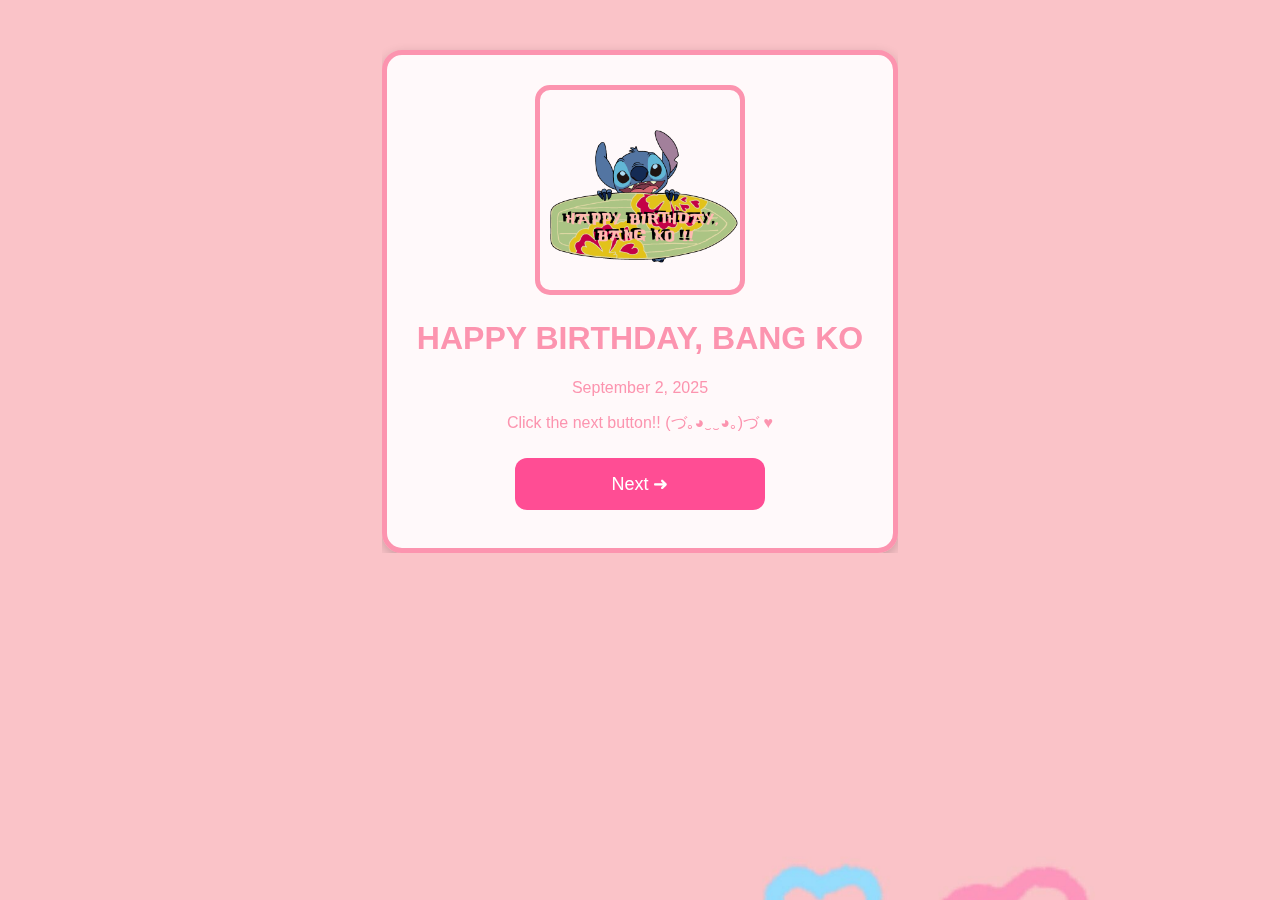
<file: index.html>
<!DOCTYPE html>
<html lang="en">
<head>
  <meta name="viewport" content="width=device-width, initial-scale=1.0">
  <meta charset="UTF-8">
  <title>Happy Birthday, Bang ko</title>
  <link rel="stylesheet" href="style.css">
</head>
<body>

  <!-- Background picture-->
  <div class="background"></div>


  <!-- Card content -->
  <div class="card">
    <img src="images/stitch_ happy_birthday.png" alt="Bang 1" class="bang-img">
    <h1>HAPPY BIRTHDAY, BANG KO</h1>
    <p>September 2, 2025</p>
    <p>Click the next button!! (づ｡◕‿‿◕｡)づ ♥</p>
    <a href="page2.html"><button>Next ➜</button></a>
  </div>
</body>
</html>
</file>
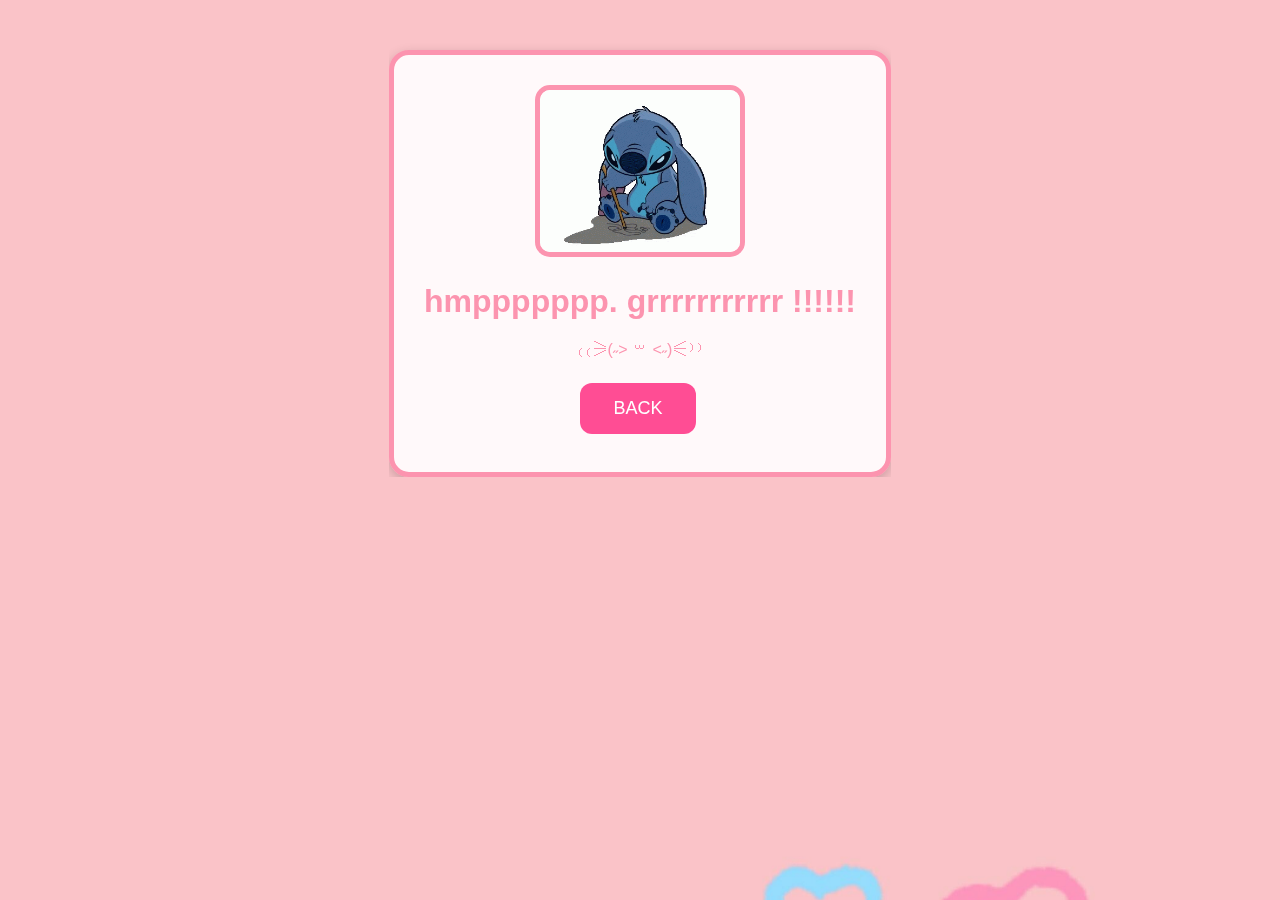
<file: page4.html>
<!DOCTYPE html>
<html lang="en">
<head>
  <meta name="viewport" content="width=device-width, initial-scale=1.0">
  <meta charset="UTF-8">
  <title>Page 2</title>
  <link rel="stylesheet" href="style.css">
</head>
<body>

   <!-- Background picture-->
  <div class="background"></div>
 
  <!-- Background picture-->
  <div class="card">
  <img src="GIF/stitch_sad.gif" alt="Bang 4" class="bang-img">
  <h1>hmppppppp. grrrrrrrrrrr !!!!!!</h1>
  <p>₍₍⚞(˶˃ ꒳ ˂˶)⚟⁾⁾</p>

  <div class="button-group">
    <a href="page2.html"><button>BACK</button></a>
  </div>
</div>
</body>
</html>
</file>
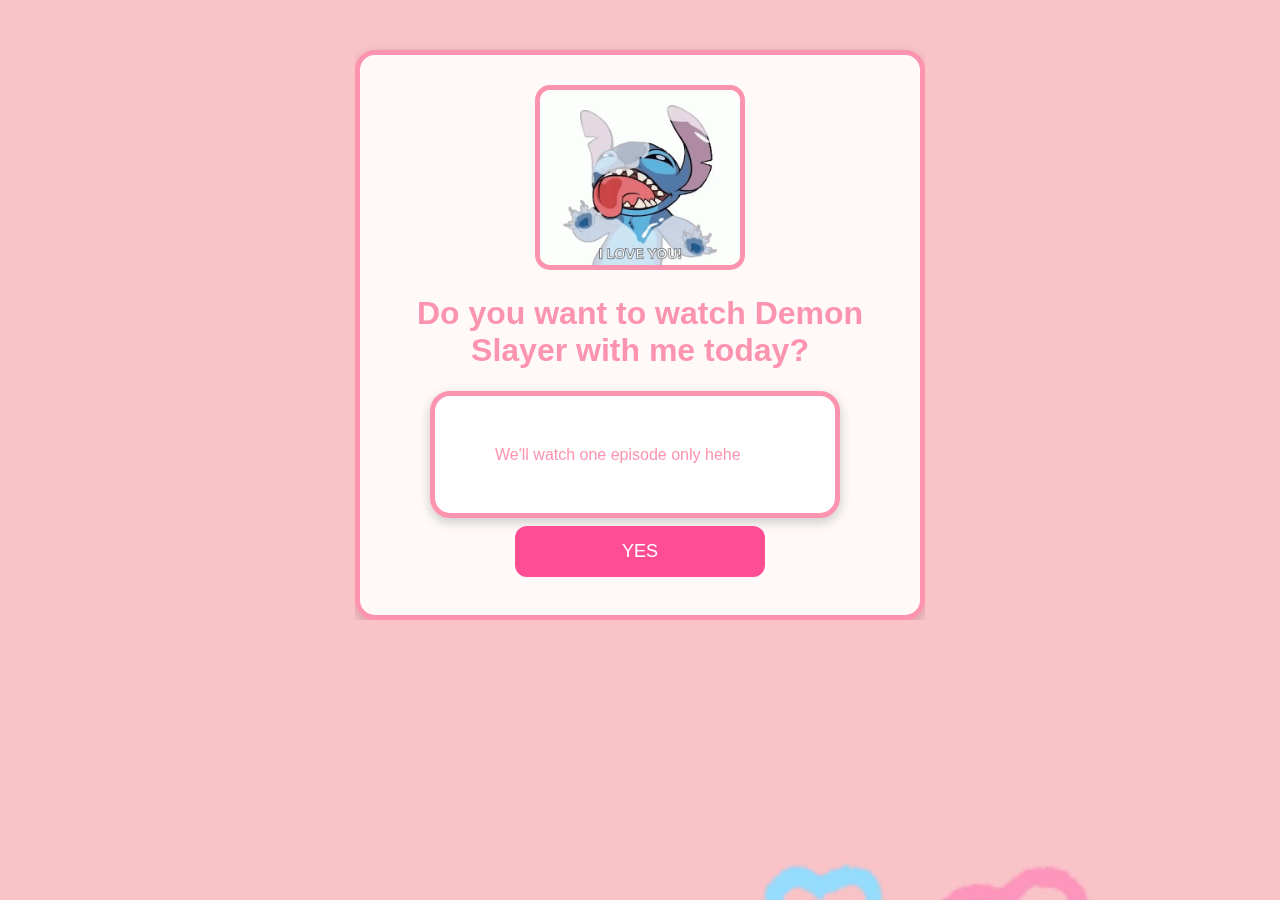
<file: page5.html>
<!DOCTYPE html>
<html lang="en">
<head>
  <meta name="viewport" content="width=device-width, initial-scale=1.0">
  <meta charset="UTF-8">
  <title>Page 3</title>
  <link rel="stylesheet" href="style.css">
</head>
<body>

   <!-- Background picture-->
  <div class="background"></div>

  <div class="card">
    <img src="GIF/stitch_ILY.gif" alt="Bang 3" class="bang-img">
    <h1>Do you want to watch Demon Slayer with me today?</h1>
    <div class="card2">
      <p class="p2">We'll watch one episode only hehe</p>
      
    </div>
    <a href="page6.html"><button class="button3">YES</button></a>
    
  </div>
</body>
</html>
</file>
<file: style.css>
html, body {
  min-height: 100%;   /* allow it to grow */
  margin: 0;
  font-family: Arial, sans-serif;
  text-align: center;

  display: flex;
  justify-content: center;
  align-items: flex-start;  /* content starts from top */
  overflow-y: auto;         /* enable vertical scroll */
}


/* Background image */
.background {
  position: fixed;
  top: 0;
  left: 0;
  width: 100%;
  height: 100%;
  background: url("images/stitch_background.jpg") no-repeat center center fixed;
  background-size: cover;
  z-index: -1; /* pushes it BEHIND the card */
}

/* Card styling */
.card {
  background: rgba(255, 255, 255, 0.9);
  border-radius: 20px;
  padding: 30px;
  max-width: 500px;
  width: 90%;
  box-shadow: 0 4px 12px rgba(0,0,0,0.2);
  border: 5px solid #fc94af;

  margin-top: 50px;
}

.card2 {
  background: rgba(255, 255, 255, 0.9);
  border-radius: 20px;
  padding: 30px;
  max-width: 500px;
  width: 68%;
  box-shadow: 0 4px 12px rgba(0,0,0,0.2);
  border: 5px solid #fc94af;
  margin-left: 40px;

   text-align: left;
}

.card2 .p1 {
  text-align: left;   /* keep left alignment */
  text-indent: 40px;  /* indent first line */
  line-height: 1.6;   /* nicer spacing for readability */
}

.card2 .p2 {
  text-align: left;   /* keep left alignment */
  margin-left: 30px;
  line-height: 1.6;   /* nicer spacing for readability */
}


.bang-img {
  width: 100%;
  max-width: 200px;
  height: auto;
  border-radius: 15px;
  border: 5px solid #fc94af;
}


h1, p {
  color: #fc94af;
}

button {
  margin: 8px;
  padding: 15px 25px;
  font-size: 18px;
  border-radius: 12px;
  border: none;
  cursor: pointer;
  background-color: #ff4d94;
  color: white;
  width: 100%;       /* Full width on phone */
  max-width: 250px;  /* Don’t stretch too much */
}


button:hover {
  background-color: #e63978;
  
}

.button3 {
  margin: 8px;
  padding: 15px 25px;
  font-size: 18px;
  border-radius: 12px;
  border: none;
  cursor: pointer;
  background-color: #ff4d94;
  color: white;
  width: 65%;       /* Full width on phone */
  max-width: 250px;  /* Don’t stretch too much */

}

.button3:hover {
  background-color: #e63978;
  
}


.button-group {
  display: flex;
  justify-content: center;  /* keep them centered */
  gap: 15px;
  margin-left: -20px;       /* move left (adjust px as needed) */
}

.button-group a {
  text-decoration: none; /* remove underline from links */
}

/* Hide inactive pages */
.hidden {
  display: none;
}

/* Small devices (phones) */
@media (max-width: 600px) {
  .card {
    margin: 20px auto;
    padding: 15px;
  }

  h1 {
    font-size: 22px;
  }

  p {
    font-size: 16px;
  }

  button {
    font-size: 16px;
    padding: 12px 20px;
  }
}
</file>
